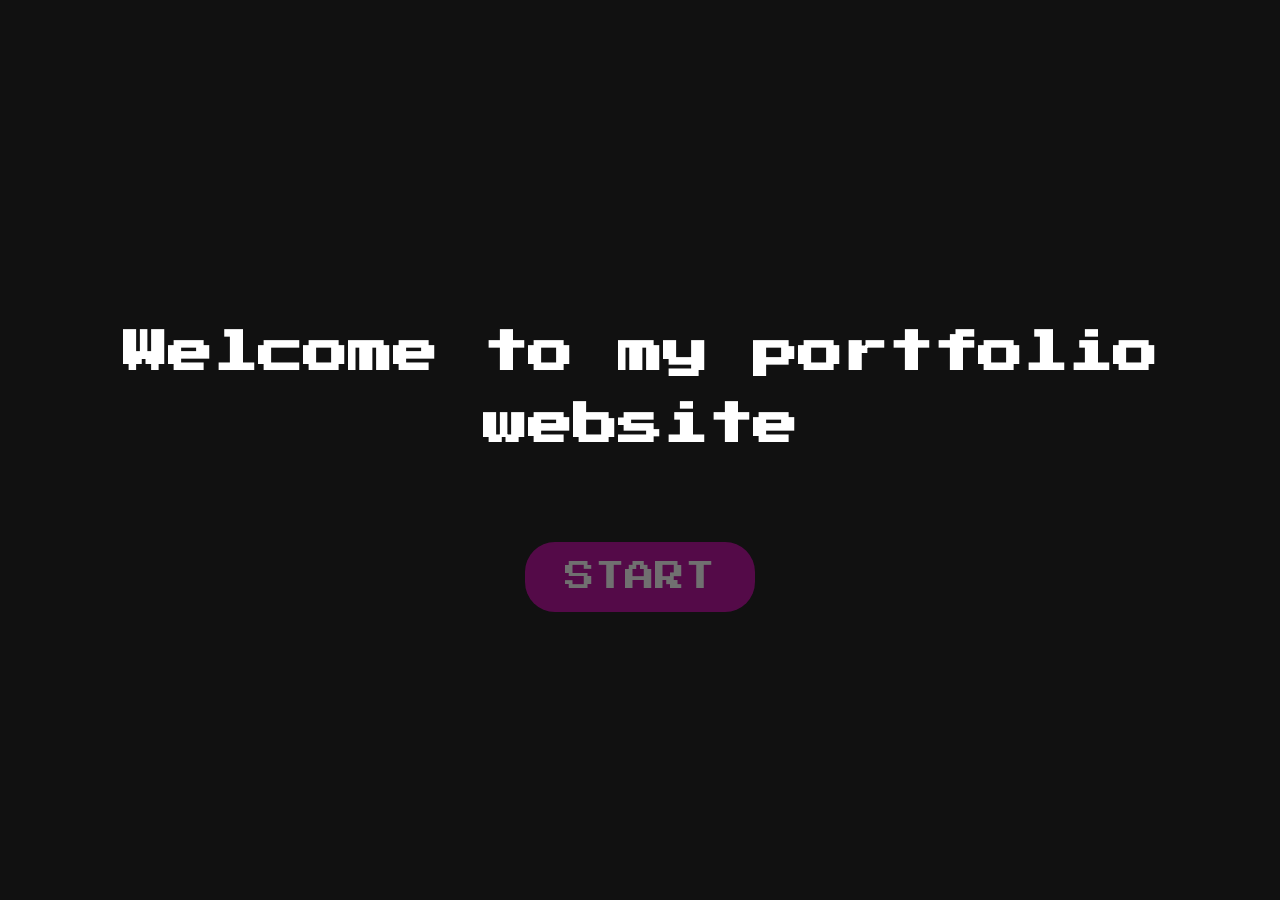
<file: index.html>
<!DOCTYPE html>
<html lang="en">
<head>
    <meta charset="UTF-8">
    <meta name="viewport" content="width=device-width, initial-scale=1.0">
    <title>My Portfolio</title>
    <link rel="preconnect" href="https://fonts.googleapis.com">
    <link rel="preconnect" href="https://fonts.gstatic.com" crossorigin>
    <link href="https://fonts.googleapis.com/css2?family=Press+Start+2P&family=Roboto+Mono:ital,wght@0,100..700;1,100..700&display=swap" rel="stylesheet">
    
    <link rel="stylesheet" href="styles.css">
</head>
<body>

<main class="landing-screen">
    <h1 class="welcome-title">Welcome to my portfolio website</h1>
    <a href="menu.html" class="start-button">START</a>
</main>
<script src="main.js"></script>
</body>
</html>
</file>
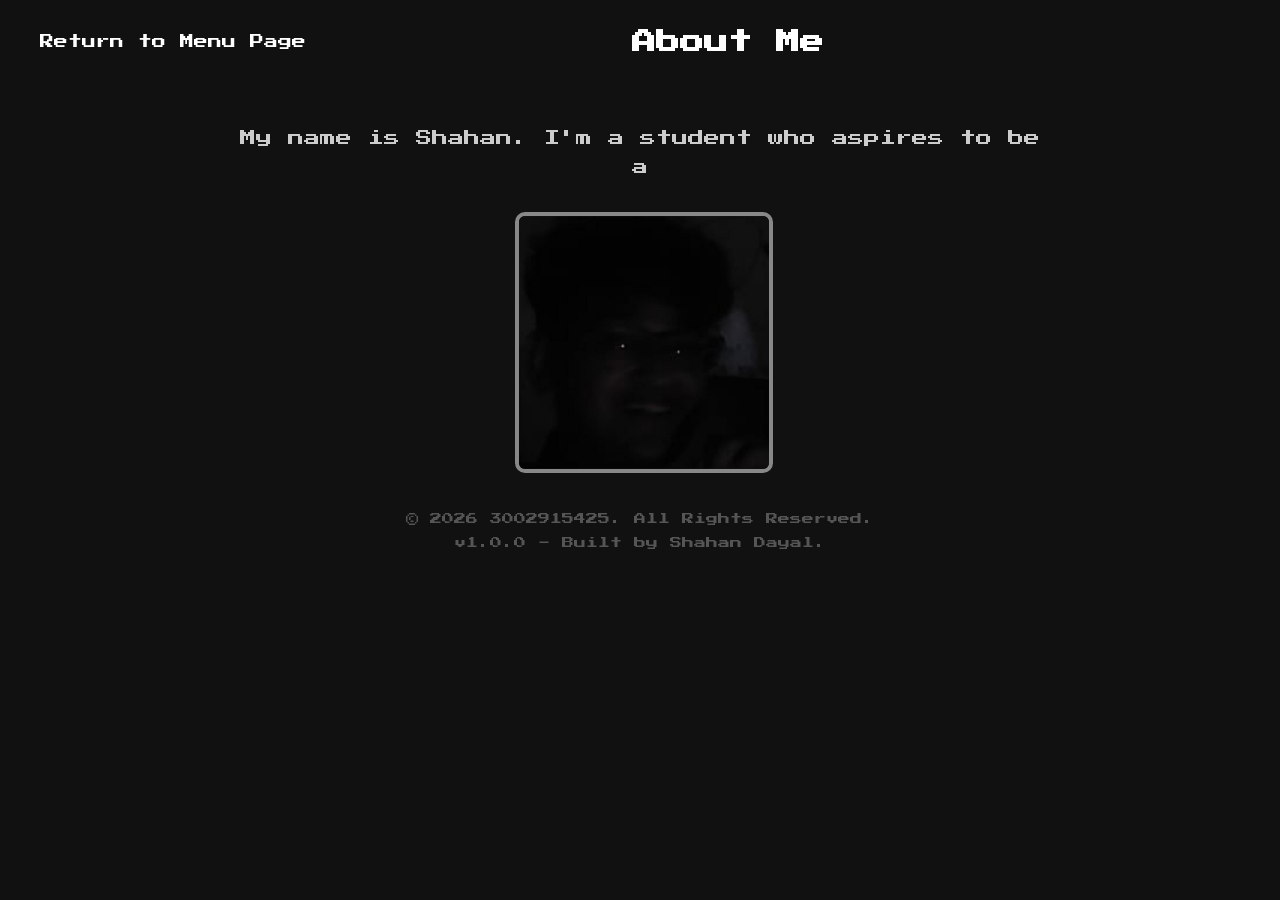
<file: about.html>
<!DOCTYPE html>
<html lang="en">
<head>
    <meta charset="UTF-8">
    <meta name="viewport" content="width=device-width, initial-scale=1.0">
    <title>My Portfolio</title>
    <link rel="preconnect" href="https://fonts.googleapis.com">
    <link rel="preconnect" href="https://fonts.gstatic.com" crossorigin>
    <link href="https://fonts.googleapis.com/css2?family=Press+Start+2P&family=Roboto+Mono:ital,wght@0,100..700;1,100..700&display=swap" rel="stylesheet">
    
    <link rel="stylesheet" href="styles.css">
</head>
<body>

    <header class="page-header">
        <a href="menu.html" class="back-link">Return to Menu Page</a>
        <h1 class="page-title">About Me</h1>
        <a class="header-spacer" aria-hidden="true"></a>
    </header>

    <main class="content-container">
        <p class="body-text">
            My name is Shahan. I'm a student who aspires to be a Game Designer for Japanese company Bandai Namco. I've taught
            myself game design for 1 year now and with every idea that comes to mind, if it's good enough, I like to keep it
            for future work if execution is within reach. Some of my work has involved the idea for an
            improved version of Pac-Man's 3D adventure game "Pac-Man World 2 Re-Pac" where my idea for improvisation may prove
            to be useful for a potential remake of it's sequel, with my best work up to date is an original game idea for an
            online Trading Card Game(TCG). Despite my interest in Game Design, I also like to teach myself programming to be
            able to instantiate my vision to life, and the game engine I currently use is the Unity Engine. Recently, I've also been
            teaching myself mechanical engineering, starting with a project to make a hitbox controller and starting with making
            a GD&T (Geometric Dimensioning and Tolerance)
        </p>

        <figure class="profile-figure">
        <img src="Images/pfp.jpeg" alt="my own profile picture" class="profile-image">
        </figure>
    </main>

    <footer class="game-footer">
        <p>© 2026 3002915425. All Rights Reserved.</p>
        <p>v1.0.0 - Built by Shahan Dayal.</p>
    </footer>
    <script src="main.js"></script>
</body>
</html>
</file>
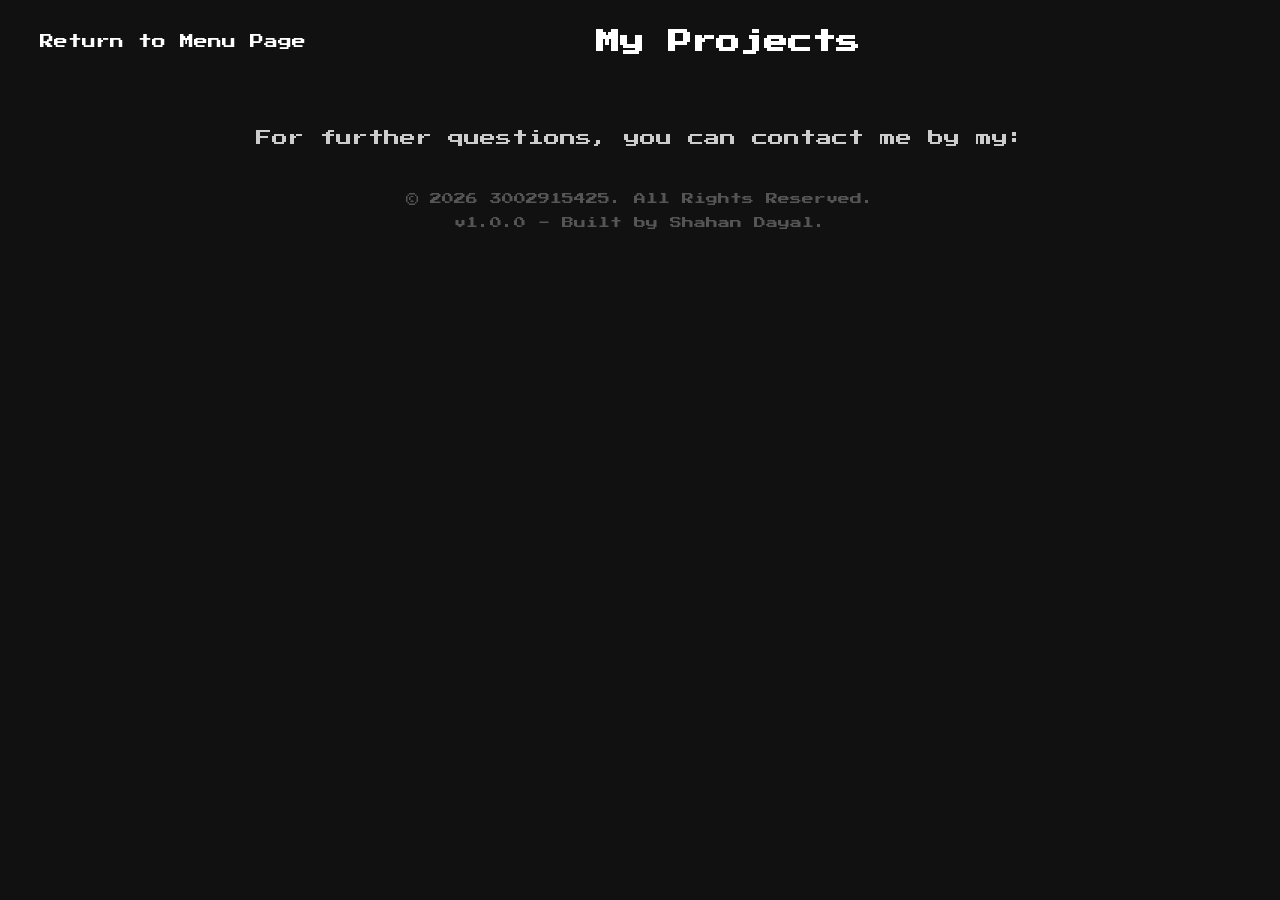
<file: contacts.html>
<!DOCTYPE html>
<html lang="en">
<head>
    <meta charset="UTF-8">
    <meta name="viewport" content="width=device-width, initial-scale=1.0">
    <title>My Portfolio</title>
    <link rel="preconnect" href="https://fonts.googleapis.com">
    <link rel="preconnect" href="https://fonts.gstatic.com" crossorigin>
    <link href="https://fonts.googleapis.com/css2?family=Press+Start+2P&family=Roboto+Mono:ital,wght@0,100..700;1,100..700&display=swap" rel="stylesheet">
    
    <link rel="stylesheet" href="styles.css">
</head>
<body>

    <header class="page-header">
        <a href="menu.html" class="back-link">Return to Menu Page</a>
        <h1 class="page-title">My Projects</h1>
        <a class="header-spacer" aria-hidden="true"></a>
    </header>

    <main class="content-container">
        <p class="body-text">
            For further questions, you can contact me by my:
            <a href="mailto:dayalshahaan@gmail.com" class="content-link">E-Mail</a>
        </p>
    </main>

    <footer class="game-footer">
        <p>© 2026 3002915425. All Rights Reserved.</p>
        <p>v1.0.0 - Built by Shahan Dayal .</p>
    </footer>
    <script src="main.js"></script>
</body>
</html>
</file>
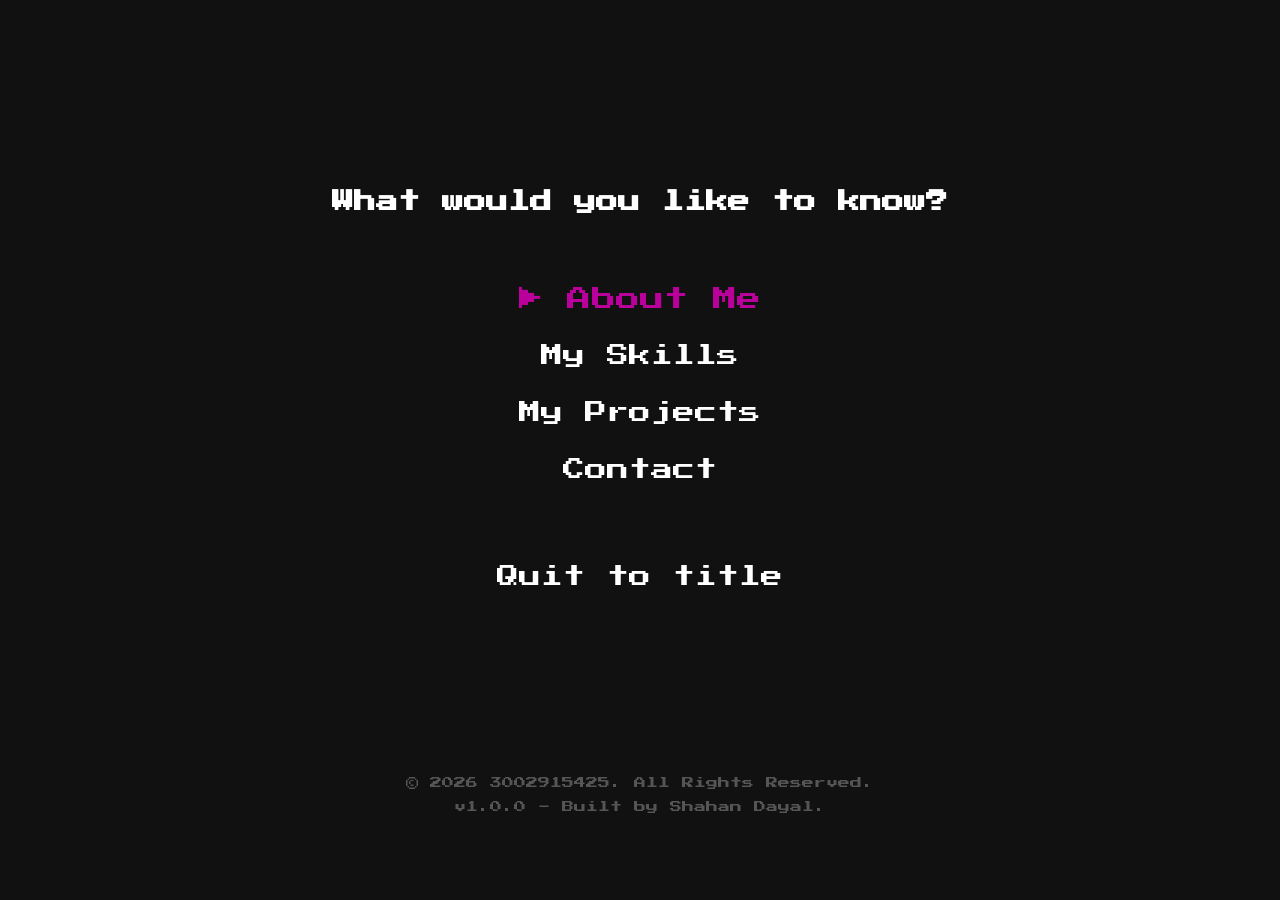
<file: menu.html>
<!DOCTYPE html>
<html lang="en">
<head>
    <meta charset="UTF-8">
    <meta name="viewport" content="width=device-width, initial-scale=1.0">
    <title>My Portfolio</title>
    <link rel="preconnect" href="https://fonts.googleapis.com">
    <link rel="preconnect" href="https://fonts.gstatic.com" crossorigin>
    <link href="https://fonts.googleapis.com/css2?family=Press+Start+2P&family=Roboto+Mono:ital,wght@0,100..700;1,100..700&display=swap" rel="stylesheet">
    
    <link rel="stylesheet" href="styles.css">
</head>
<body>

    <main class="menu-screen">
        <h1 class="menu-title">What would you like to know?</h1>

        <nav class="menu-navigation">
            <ul class="menu-list">
                <li><a href="about.html" class="menu-link">About Me</a></li>
                <li><a href="skills.html" class="menu-link">My Skills</a></li>
                <li><a href="projects.html" class="menu-link">My Projects</a></li>
                <li><a href="contacts.html" class="menu-link">Contact</a></li>
            </ul>
        </nav>

        <a href="index.html" class="menu-back-button"> Quit to title</a>
    </main>

    <footer class="game-footer">
        <p>© 2026 3002915425. All Rights Reserved.</p>
        <p>v1.0.0 - Built by Shahan Dayal.</p>
    </footer>
    <script src="main.js"></script>
</body>
</html>
</file>
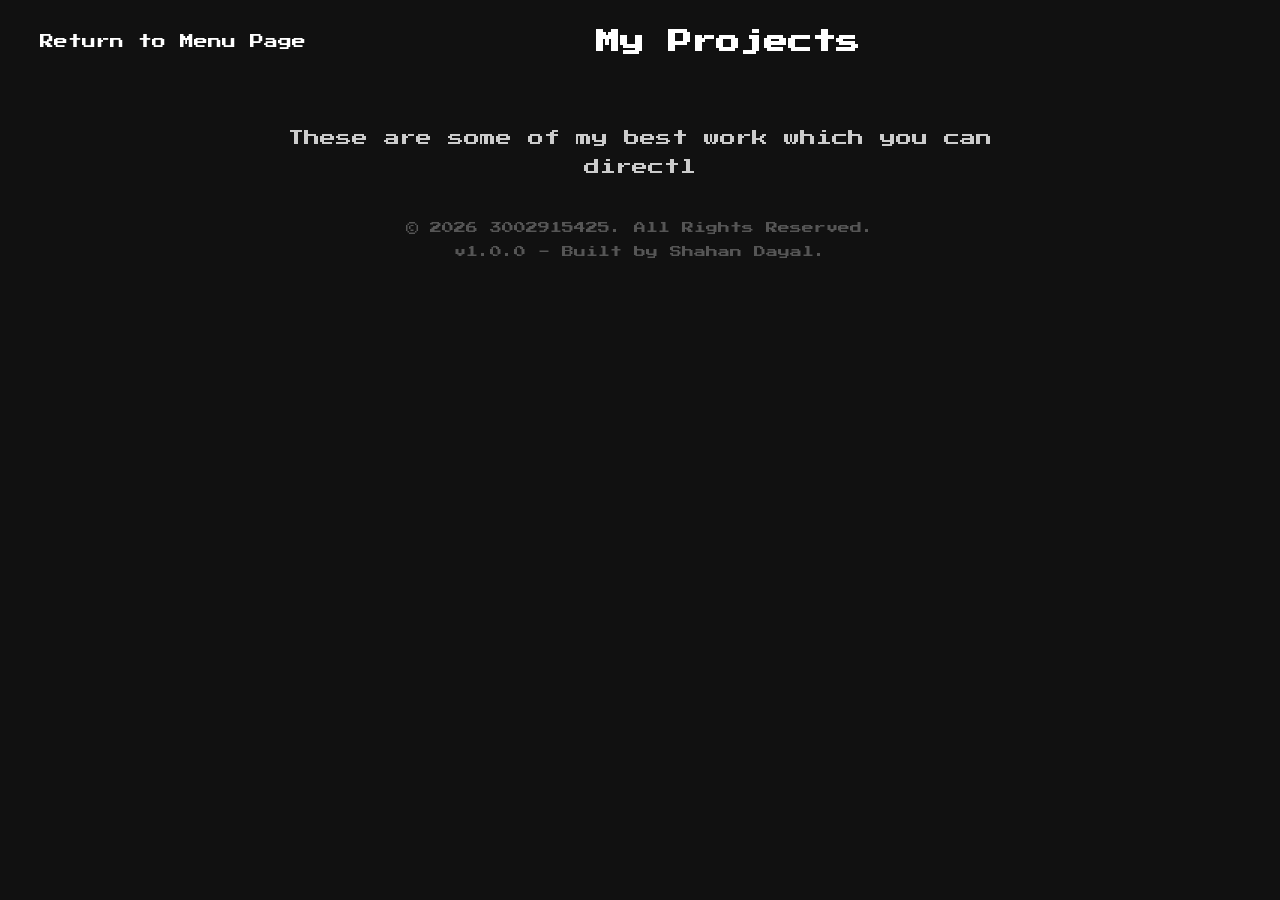
<file: projects.html>
<!DOCTYPE html>
<html lang="en">
<head>
    <meta charset="UTF-8">
    <meta name="viewport" content="width=device-width, initial-scale=1.0">
    <title>My Portfolio</title>
    <link rel="preconnect" href="https://fonts.googleapis.com">
    <link rel="preconnect" href="https://fonts.gstatic.com" crossorigin>
    <link href="https://fonts.googleapis.com/css2?family=Press+Start+2P&family=Roboto+Mono:ital,wght@0,100..700;1,100..700&display=swap" rel="stylesheet">
    
    <link rel="stylesheet" href="styles.css">
</head>
<body>

    <header class="page-header">
        <a href="menu.html" class="back-link">Return to Menu Page</a>
        <h1 class="page-title">My Projects</h1>
        <a class="header-spacer" aria-hidden="true"></a>
    </header>

    <main class="content-container">
        <p class="body-text">
            These are some of my best work which you can directly review my project repository and game design concept directly on my:
            <a href="https://github.com/definitelynotshahan/Project-Pac-World" class="content-link" target="_blank">GitHub Profile</a>
            and
            <a href="https://drive.google.com/drive/folders/1pfEPwOF6NxIh_X9S7UvLa-oamGJVvprQ?usp=sharing" class="content-link" target="_blank">Google Drive File</a>
        </p>
    </main>

    <footer class="game-footer">
        <p>© 2026 3002915425. All Rights Reserved.</p>
        <p>v1.0.0 - Built by Shahan Dayal.</p>
    </footer>
    <script src="main.js"></script>
</body>
</html>
</file>
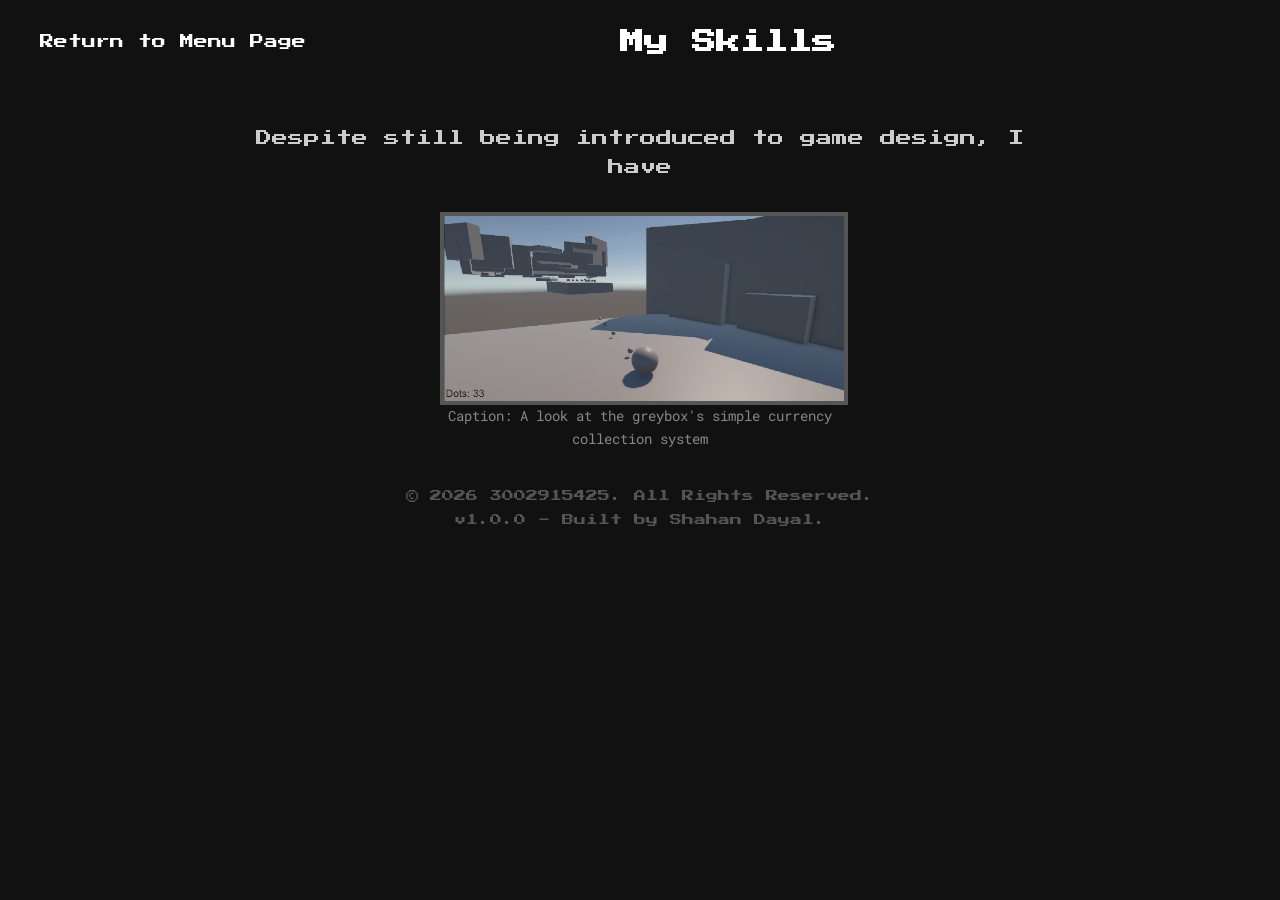
<file: skills.html>
<!DOCTYPE html>
<html lang="en">
<head>
    <meta charset="UTF-8">
    <meta name="viewport" content="width=device-width, initial-scale=1.0">
    <title>My Portfolio</title>
    <link rel="preconnect" href="https://fonts.googleapis.com">
    <link rel="preconnect" href="https://fonts.gstatic.com" crossorigin>
    <link href="https://fonts.googleapis.com/css2?family=Press+Start+2P&family=Roboto+Mono:ital,wght@0,100..700;1,100..700&display=swap" rel="stylesheet">
    
    <link rel="stylesheet" href="styles.css">
</head>
<body>

    <header class="page-header">
        <a href="menu.html" class="back-link">Return to Menu Page</a>
        <h1 class="page-title">My Skills</h1>
        <a class="header-spacer" aria-hidden="true"></a>
    </header>

    <main class="content-container">
        <p class="body-text">
            Despite still being introduced to game design, I have some experience in designing a game and just recently, in
            programming a game. The following image shows a screenshot of my recent work in the Unity game engine where
            I was able to create a prototype game with working movements, currency counters, etc. The script and other things
            can be accessed in my GitHub repository along with a google drive link for my online Trading Card Game (TCG) idea,
            available in the "My Projects" menu.
        </p>

        <figure class="project-figure">
        <img src="Images/Game_Project_SS.jpeg" alt="3D game design prototype" class="portfolio-image">
        <figcaption class="image-caption">Caption: A look at the greybox's simple currency collection system</figcaption>
    </figure>
    </main>

    <footer class="game-footer">
        <p>© 2026 3002915425. All Rights Reserved.</p>
        <p>v1.0.0 - Built by Shahan Dayal.</p>
    </footer>
    <script src="main.js"></script>
</body>
</html>
</file>
<file: styles.css>
body {
    font-family: "Press Start 2P", system-ui;
    font-weight: 400;
    font-style: normal;
    background-color: #111111;
    color: #ffffff;
    margin: 0;
    min-height: 100vh;
}

.landing-screen {
    min-height: 100vh;
    display: flex;
    flex-direction: column;
    justify-content: center;
    align-items: center;
    text-align: center;
    padding: 20px;
    box-sizing: border-box;
}

.welcome-title {
    font-size: clamp(22px, 7vw, 45px); 
    line-height: 1.6;
    margin-bottom: 80px;
}

.start-button {
    background-color: #b9009b;
    color: #ffffff;
    text-decoration: none;
    padding: 20px 40px;
    border-radius: 30px;
    font-size: clamp(18px, 5vw, 30px);
    display: inline-block;
}

.menu-screen {
    min-height: 85vh;
    display: flex;
    flex-direction: column;
    justify-content: center;
    align-items: center;
    text-align: center;
}

.menu-back-button {
    color: #ffffff;
    text-decoration: none;
    font-size: 22px;
    margin-top: 50px;
    display: inline-block;
    transition: color 0.25 ease, transform 0.25 ease;
}

.menu-back-button:hover {
    color: #b9009b;
    transform:scale(1.1);
}

.menu-title {
    font-size: clamp(14px, 4vw, 22px);
    color: #ffffff;
    margin-bottom: 40px;
}

.menu-list {
    list-style: none;
    padding: 0;
    margin: 0;
}

.menu-list li {
    margin: 35px 0;
}

.menu-link {
    color: #ffffff;
    text-decoration: none;
    font-size: 22px;
    display: inline-block;
    transition: color 0.25 ease, transform 0.25 ease;
}

.menu-link:hover {
    color: #b9009b;
    transform: scale(1.1);
}

.game-footer {
    text-align: center;
    font-size: 12px;
    color: #555555;
    padding-bottom: 20px;
}

.page-header {
    display: flex;
    justify-content: space-between;
    align-items: center;
    padding: 30px 40px;
    box-sizing: border-box;
    width: 100%;
}

.page-title {
    font-size: clamp(16px, 4.5vw, 24px);
    color: #ffffff;
    margin: 0;
    text-align: center;
}

.back-link {
    color:#ffffff;
    text-decoration: none;
    font-size: 14px;
    transition: color 0.2 ease, transform 0.2 ease;
    display: inline-block;
}

.back-link:hover {
    color: #b9009b;
    transform: translate(-4px);
}

.header-spacer {
    width: 90px;
    visibility: hidden;
}

.content-container {
    max-width: 800px;
    margin: 40px auto;
    padding: 0 20px;
    min-height: 60 vh;
}

.body-text {
    font: 'Roboto Mono', monospace;
    font-size: 16px;
    line-height: 1.8;
    color: #cccccc;
    margin-bottom: 30px;
    text-align: center;
}

.content-link {
    color: #00f0ff;
    text-decoration: underline;
    transition: opacity 0.2 ease;
}

.content-link:hover {
    opacity: 0.8;
}

.project-figure {
    text-align: center;
    margin: 20px auto;
    max-width: 400px;
    padding: 0;
    width: 100%;
}

.portfolio-image {
    width: 100%;
    height: auto;
    border: 4px solid #555555;
    display: block;
    margin-bottom: 0 auto 10px auto;
}

.image-caption {
    font-family: 'Roboto Mono', monospace;
    font-size: 14px;
    line-height: 1.6;
    color: #888888;
}

.profile-figure {
    text-align: center;
    margin: 30px auto;
    max-width: 250px;
    width: 100%;
    padding: 0;
}

.profile-image {
    width: 100%;
    height: auto;
    display: block;
    border: 4px solid #888888;
    border-radius: 10px;
}

body {
    animation: pageFadeIn 0.3s ease;
    transition: opacity 0.3s ease;
}
body.fade-out {
    opacity: 0;
}
@keyframes pageFadeIn {
    from { opacity: 0; }
    to   { opacity: 1; }
}

.menu-link.selected,
.menu-back-button.selected {
    color: #b9009b;
    transform: scale(1.1);
}
.menu-link.selected::before {
    content: "▶ ";
}

.start-button {
    transition: opacity 0.3s ease;
}
.start-button.dim {
    opacity: 0.4;
}

body {
    overflow-x: hidden;
    overflow-wrap: break-word;
}

img {
    max-width: 100%;
    height: auto;
}

@media (max-width: 600px) {

    .page-header {
        flex-direction: column;
        gap: 20px;
        padding: 20px;
        text-align: center;
    }

    .header-spacer {
        display: none;
    }

    .back-link {
        font-size: 12px;
    }

    .body-text {
        font-size: 14px;
        line-height: 1.7;
    }

    .content-container {
        margin: 20px auto;
        padding: 0 16px;
    }

    .landing-screen {
        padding: 16px;
    }

    .welcome-title {
        margin-bottom: 50px;
    }

    .menu-list li {
        margin: 28px 0;
    }

    .game-footer {
        font-size: 10px;
        padding: 0 16px 20px;
    }
}
</file>
